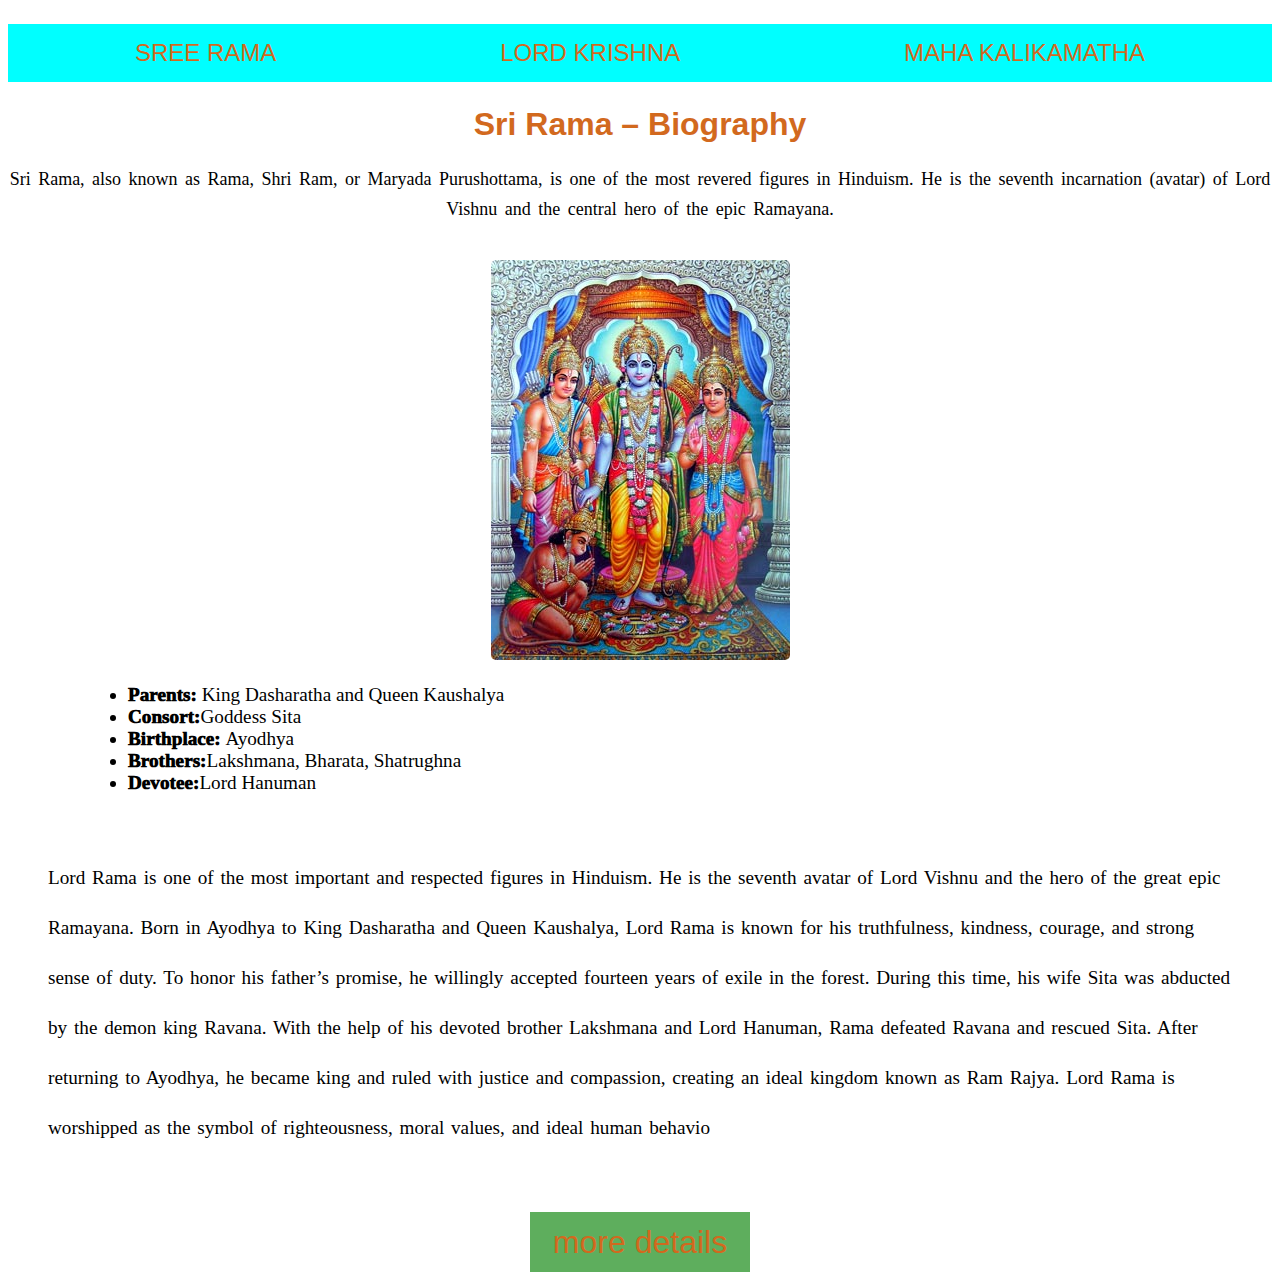
<file: index.html>
<!DOCTYPE html>
<html lang="en">
<head>
    <meta charset="UTF-8">
    <meta name="viewport" content="width=device-width, initial-scale=1.0">
    <title>Document</title>
    <link rel="stylesheet" href="style.css">
</head>
<body>
    <header>
        <ul type="none" class="ul">
            <li><a href="sri_ram.html">SREE RAMA</a></li>
            <li><a href="lord_krishna.html">LORD KRISHNA</a></li>
            <li><a href="kalika_matha.html">MAHA KALIKAMATHA</a></li>
        </ul>
    </header>
    <main>
        <h1 id="r1">Sri Rama – Biography</h1>
        <p id="rp">Sri Rama, also known as Rama, Shri Ram, or Maryada Purushottama, is one of the most revered figures in Hinduism. He is the seventh incarnation (avatar) of Lord Vishnu and the central hero of the epic Ramayana.</p>
        <br> <center><img src="images\rama.jpg" alt="rama" id="ri"></center>
    </main>
        <div class="details">
            <ul>
                <li><span style="font-weight: 1000;">Parents: </span>King Dasharatha and Queen Kaushalya</li>
                <li><span style="font-weight: 1000;">Consort:</span>Goddess Sita</li>
                    <li><span style="font-weight: 1000;">Birthplace: </span>Ayodhya</li>              
                     <li><span style="font-weight: 1000;">Brothers:</span>Lakshmana, Bharata, Shatrughna</li>              
                    <li><span style="font-weight: 1000;">Devotee:</span>Lord Hanuman</li>
            </ul> </div>
            <p style="font-size: larger; padding: 40px;word-wrap: break-word; word-spacing: 2px; line-height: 50px;">Lord Rama is one of the most important and respected figures in Hinduism. He is the seventh avatar of Lord Vishnu and the hero of the great epic Ramayana. Born in Ayodhya to King Dasharatha and Queen Kaushalya, Lord Rama is known for his truthfulness, kindness, courage, and strong sense of duty. To honor his father’s promise, he willingly accepted fourteen years of exile in the forest. During this time, his wife Sita was abducted by the demon king Ravana. With the help of his devoted brother Lakshmana and Lord Hanuman, Rama defeated Ravana and rescued Sita. After returning to Ayodhya, he became king and ruled with justice and compassion, creating an ideal kingdom known as Ram Rajya. Lord Rama is worshipped as the symbol of righteousness, moral values, and ideal human behavio</p>

            <center>
             <button style="width: 220px; height: 60px; background-color: rgb(94, 174, 93); font-size: xx-large; border: none; font-family: 'Franklin Gothic Medium', 'Arial Narrow', Arial, sans-serif;"><a href="https://te.wikipedia.org/wiki/%E0%B0%B0%E0%B0%BE%E0%B0%AE%E0%B0%BE%E0%B0%AF%E0%B0%A3%E0%B0%82">more details</a>
          </button>
          </center>

       

</body>
</html>
</file>
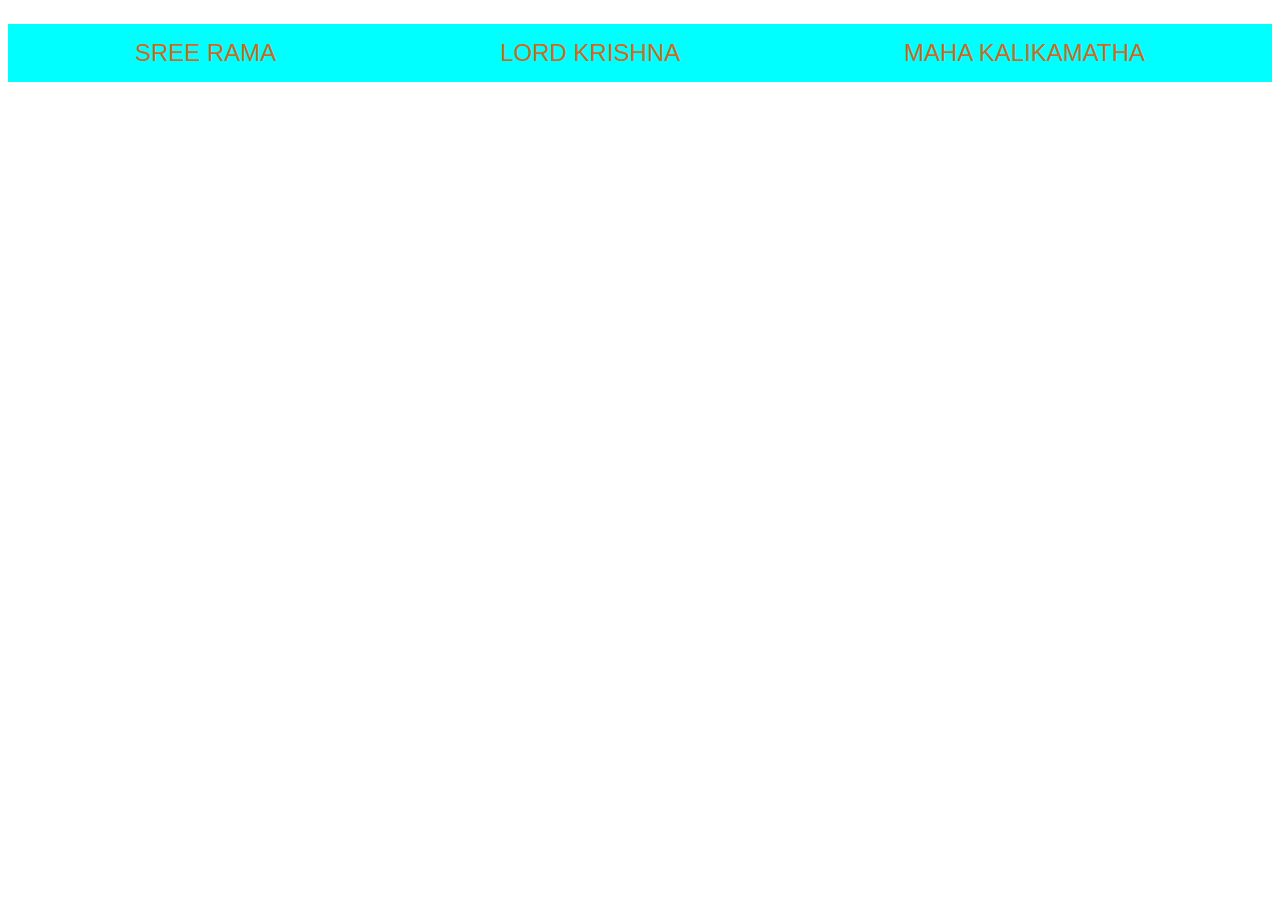
<file: kalika_matha.html>
<!DOCTYPE html>
<html lang="en">
<head>
    <meta charset="UTF-8">
    <meta name="viewport" content="width=device-width, initial-scale=1.0">
    <title>Document</title>
    <link rel="stylesheet" href="style.css">
</head>
<body>
    <header>
        <ul type="none"class="ul">
            <li><a href="sri_ram.html">SREE RAMA</a></li>
            <li><a href="lord_krishna.html">LORD KRISHNA</a></li>
            <li><a href="kalika_matha.html">MAHA KALIKAMATHA</a></li>
        </ul>
    </header>
    
</body>
</html>
</file>
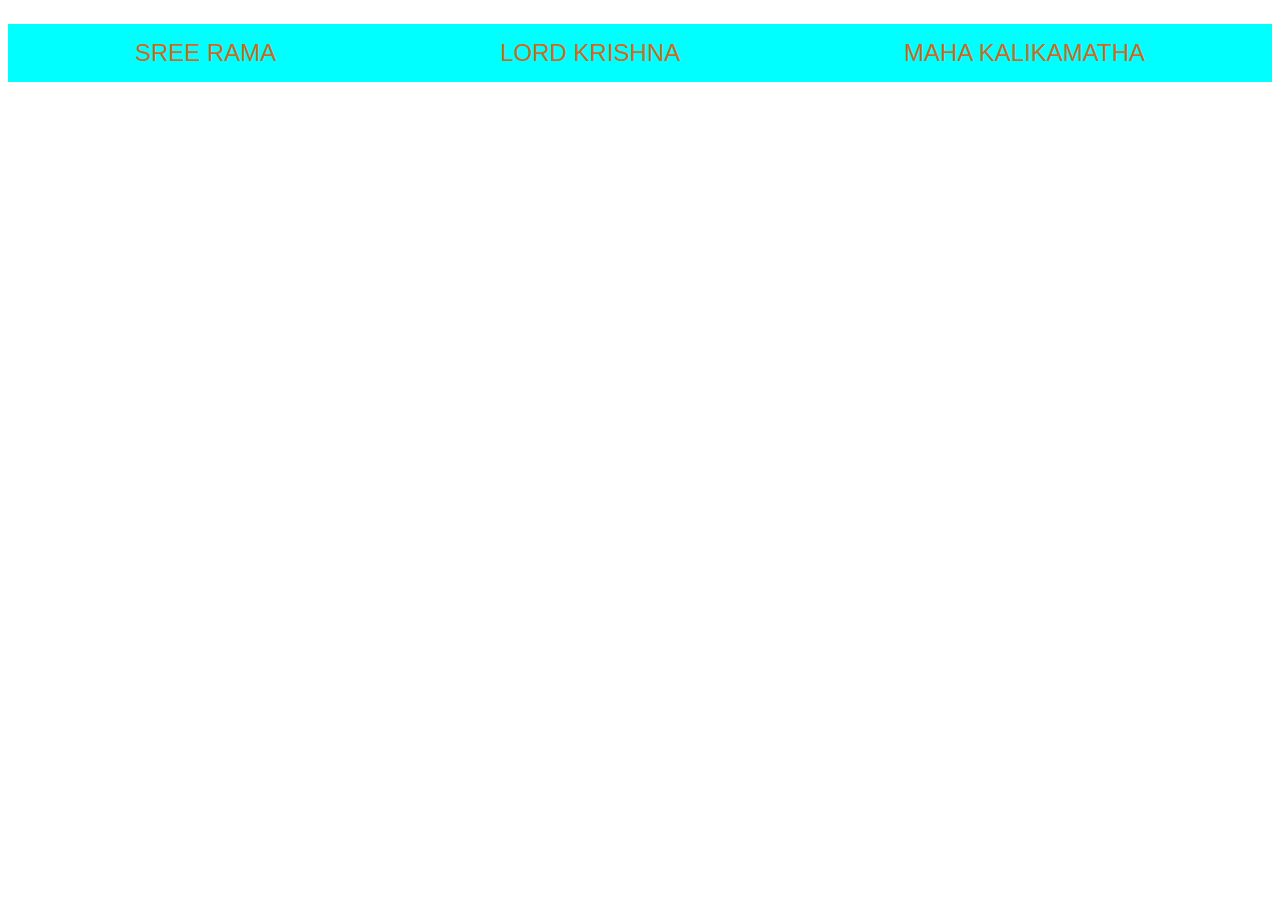
<file: lord_krishna.html>
<!DOCTYPE html>
<html lang="en">
<head>
    <meta charset="UTF-8">
    <meta name="viewport" content="width=device-width, initial-scale=1.0">
    <title>Document</title>
    <link rel="stylesheet" href="style.css">
</head>
<body>
    <header>
        <ul type="none" class="ul">
            <li><a href="sri_ram.html">SREE RAMA</a></li>
            <li><a href="lord_krishna.html">LORD KRISHNA</a></li>
            <li><a href="kalika_matha.html">MAHA KALIKAMATHA</a></li>
        </ul>
    </header>
    
</body>
</html>
</file>
<file: style.css>
.ul{
    display: flex;
    justify-content:space-around;
    font-size: x-large;
    padding: 15px;
}
header{
    background-color: aqua;
}
a{
    text-decoration: none;
    color: chocolate;
    font-family:'Segoe UI', Tahoma, Geneva, Verdana, sans-serif;
    font-weight: 500;
}
#r1{
    color: chocolate;
    font-size: xx-large;
    text-align: center;
    font-family: Verdana, Geneva, Tahoma, sans-serif;
}
#rp{
    font-size: large;
    word-spacing: 3px;
    line-height: 30px;
    text-align: center;
}
#ri{
    border-radius: 5px;
    
}
.details{
font-size: larger;
padding-left: 80px;
}
</file>
